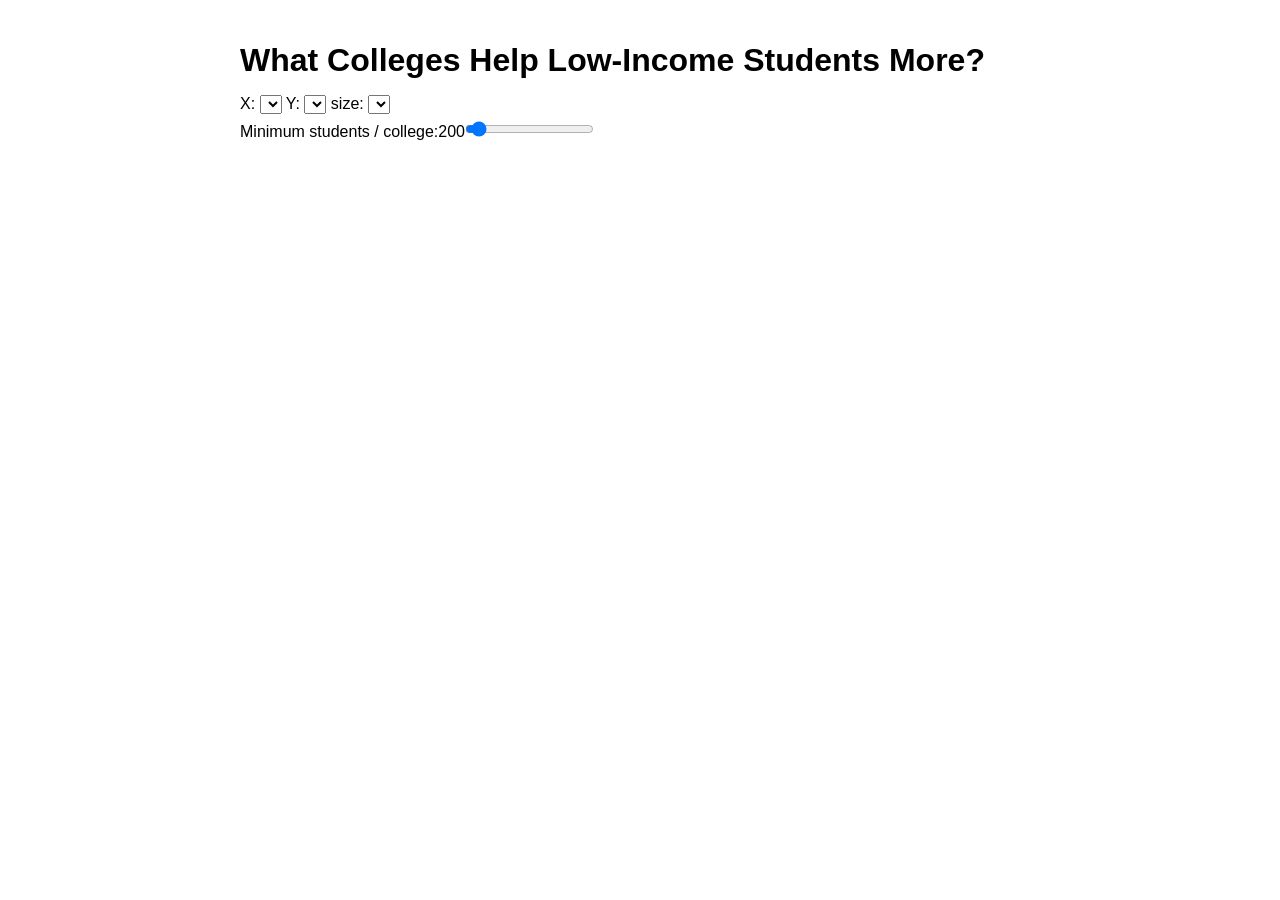
<file: index.html>
<!DOCTYPE html>
<html lang="en">
<head>
    <meta charset="UTF-8">
    <meta name="viewport" content="width=device-width, initial-scale=1.0">
    <title>What Colleges Help Low-Income Students More?</title>
    <link rel="stylesheet" href="css/styles.css">
</head>
<body>
    <div class="container">
        <h1>What Colleges Help Low-Income Students More?</h1>
        <div id="controls">
            X: <select id="xVariable" class="variable"></select>
            Y: <select id="yVariable" class="variable"></select>
            size: <select id="sizeVariable" class="variable"></select>
            <p>Minimum students / college:<span id="value-time">200</span><input type="range" id="minSlider" min="50" max="3000" step="50" value="200"></p>
        </div>
        <div id="vis"></div>
    </div>
    <div id="tooltip" style="display:none"></div>
    
    <!-- Load D3.js -->
    <script src="https://d3js.org/d3.v7.min.js"></script>
    <script src="js/script.js"></script>
</body>
</html>
</file>
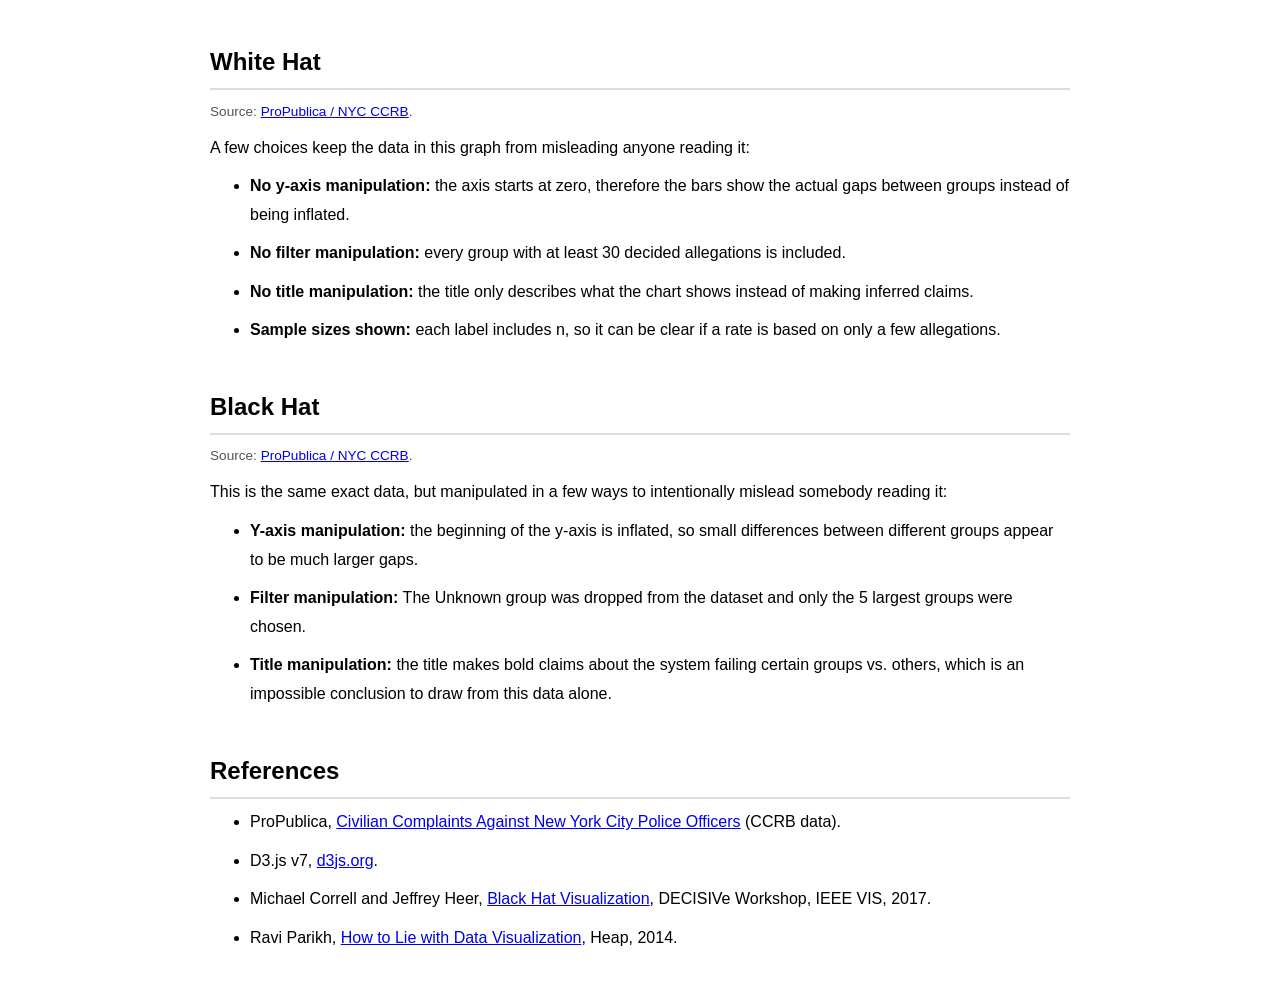
<file: assignment2/index.html>
<!DOCTYPE html>
<html lang="en">
<head>
    <meta charset="UTF-8">
    <meta name="viewport" content="width=device-width, initial-scale=1.0">
    <title>White Hat / Black Hat: NYPD Civilian Complaints</title>
    <link rel="stylesheet" href="css/styles.css">
</head>
<body>
    <div class="container">

        <h2>White Hat</h2>
        <div id="white"></div>
        <p class="note">Source: <a href="https://www.propublica.org/datastore/dataset/civilian-complaints-against-new-york-city-police-officers">ProPublica / NYC CCRB</a>.</p>
        <p>A few choices keep the data in this graph from misleading anyone reading it:</p>
        <ul>
            <li><b>No y-axis manipulation:</b> the axis starts at zero, therefore the bars show the actual gaps between groups instead of being inflated.</li>
            <li><b>No filter manipulation:</b> every group with at least 30 decided allegations is included.</li>
            <li><b>No title manipulation:</b> the title only describes what the chart shows instead of making inferred claims.</li>
            <li><b>Sample sizes shown:</b> each label includes n, so it can be clear if a rate is based on only a few allegations.</li>
        </ul>

        <h2>Black Hat</h2>
        <div id="black"></div>
        <p class="note">Source: <a href="https://www.propublica.org/datastore/dataset/civilian-complaints-against-new-york-city-police-officers">ProPublica / NYC CCRB</a>.</p>
        <p>This is the same exact data, but manipulated in a few ways to intentionally mislead somebody reading it:</p>
        <ul>
            <li><b>Y-axis manipulation:</b> the beginning of the y-axis is inflated, so small differences between different groups appear to be much larger gaps.</li>
            <li><b>Filter manipulation:</b> The Unknown group was dropped from the dataset and only the 5 largest groups were chosen.</li>
            <li><b>Title manipulation:</b> the title makes bold claims about the system failing certain groups vs. others, which is an impossible conclusion to draw from this data alone.</li>
        </ul>

        <h2>References</h2>
        <ul>
            <li>ProPublica, <a href="https://www.propublica.org/datastore/dataset/civilian-complaints-against-new-york-city-police-officers">Civilian Complaints Against New York City Police Officers</a> (CCRB data).</li>
            <li>D3.js v7, <a href="https://d3js.org">d3js.org</a>.</li>
            <li>Michael Correll and Jeffrey Heer, <a href="https://idl.uw.edu/papers/blackhatvis">Black Hat Visualization</a>, DECISIVe Workshop, IEEE VIS, 2017.</li>
            <li>Ravi Parikh, <a href="https://www.heap.io/blog/how-to-lie-with-data-visualization">How to Lie with Data Visualization</a>, Heap, 2014.</li>
        </ul>
    </div>

    <script src="https://d3js.org/d3.v7.min.js"></script>
    <script src="js/script.js"></script>
</body>
</html>
</file>
<file: css/styles.css>
/* Reset default styles */
* {
    font-family: Arial, sans-serif;
    margin: 0px auto;
    line-height: 1.8;
}

/* Container styling for layout */
.container {
    max-width: 800px;
    margin: 2rem auto;
    font-family: Arial, sans-serif;
}

#vis svg {
    margin: 2rem 0;
    border: 1px solid #ccc; /*otherwise you can't see this part*/
}

.x-axis path,
.y-axis path,
.x-axis line,
.y-axis line {
    stroke: #333;
    shape-rendering: crispEdges;
}

.x-axis text,
.y-axis text {
    font-size: 12px;
    font-family: Arial, sans-serif;
}

.axis-label {
    font-size: 14px;
    font-weight: bold;
}

.grid line {
    stroke: white;
}

button {
    padding: 8px 16px;
    margin-right: 10px;
}

#tooltip {
    position: absolute; /* So we can move it with the cursor */
    padding: 10px;
    background: white;
    border: 1px solid #ddd;
    border-radius: 4px;
    pointer-events: none; /* Prevent tooltip from interfering with mouse events */
    font-size: 12px;
}
</file>
<file: assignment2/css/styles.css>
* {
    font-family: Arial, sans-serif;
    margin: 0px auto;
    line-height: 1.8;
}

.container {
    max-width: 860px;
    margin: 2rem auto;
    padding: 0 1rem;
}

h1 { font-size: 1.8rem; }
h2 { margin-top: 2.5rem; border-bottom: 2px solid #ddd; padding-bottom: 0.3rem; }
h3 { margin-top: 1rem; }
p, li { margin: 0.6rem 0; }

#white svg,
#black svg {
    margin: 1rem 0;
    border: 1px solid #ccc;
}

.axis path,
.axis line {
    stroke: #333;
    shape-rendering: crispEdges;
}

.axis text {
    font-size: 12px;
}

.note {
    font-size: 0.85rem;
    color: #555;
}
</file>
